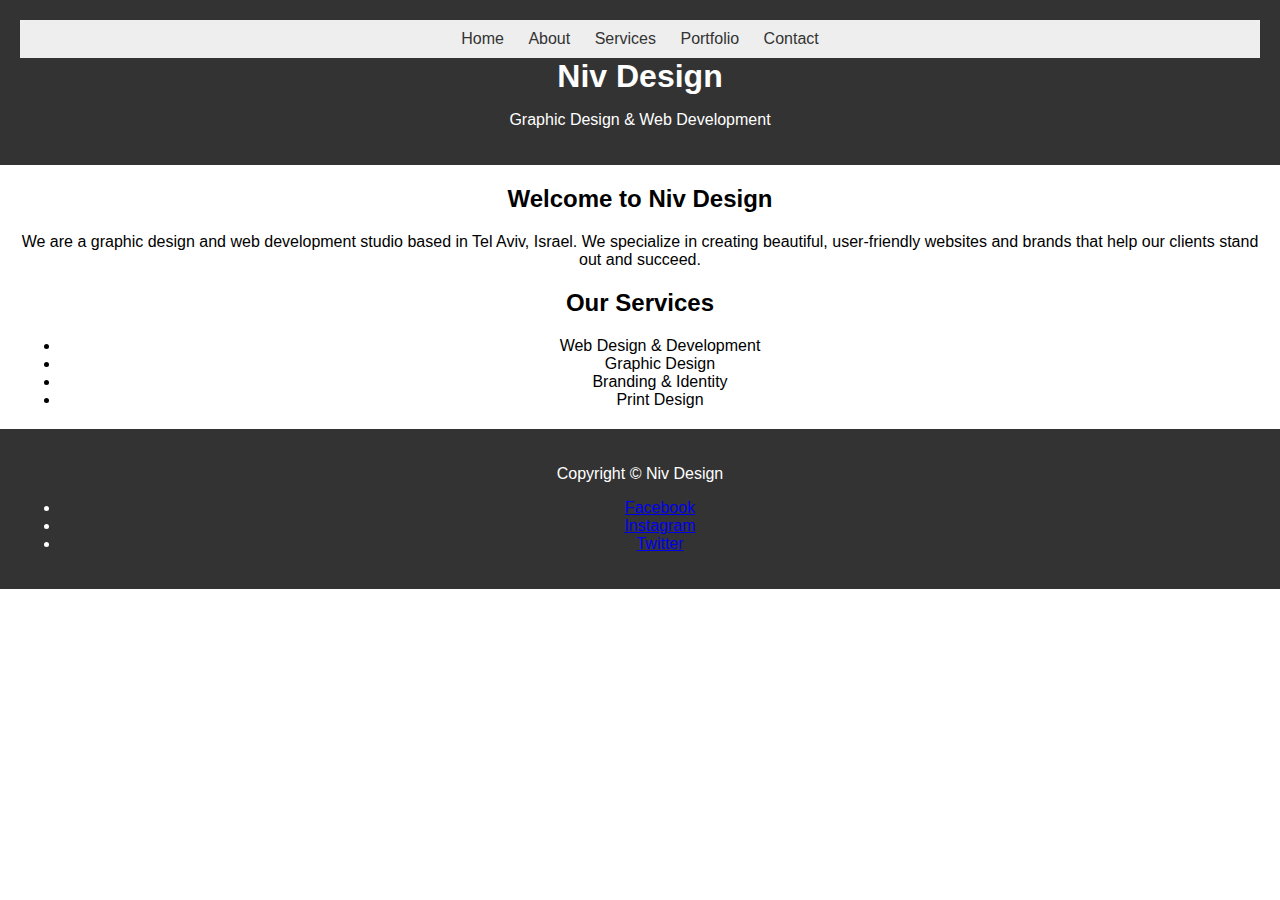
<file: index.html>
<!DOCTYPE html>
<html>
  <head>
    <title>Niv Design</title>
    <link rel="stylesheet" href="styles.css" />
  </head>
  <body>
    <header>
      <nav>
        <ul>
          <li><a href="#">Home</a></li>
          <li><a href="#">About</a></li>
          <li><a href="#">Services</a></li>
          <li><a href="#">Portfolio</a></li>
          <li><a href="#">Contact</a></li>
        </ul>
      </nav>
      <h1>Niv Design</h1>
      <p>Graphic Design &amp; Web Development</p>
    </header>
    <main>
      <section>
        <h2>Welcome to Niv Design</h2>
        <p>We are a graphic design and web development studio based in Tel Aviv, Israel. We specialize in creating beautiful, user-friendly websites and brands that help our clients stand out and succeed.</p>
      </section>
      <section>
        <h2>Our Services</h2>
        <ul>
          <li>Web Design &amp; Development</li>
          <li>Graphic Design</li>
          <li>Branding &amp; Identity</li>
          <li>Print Design</li>
        </ul>
      </section>
    </main>
    <footer>
      <p>Copyright &copy; Niv Design</p>
      <ul>
        <li><a href="#">Facebook</a></li>
        <li><a href="#">Instagram</a></li>
        <li><a href="#">Twitter</a></li>
      </ul>
    </footer>
  </body>
</html>
</file>
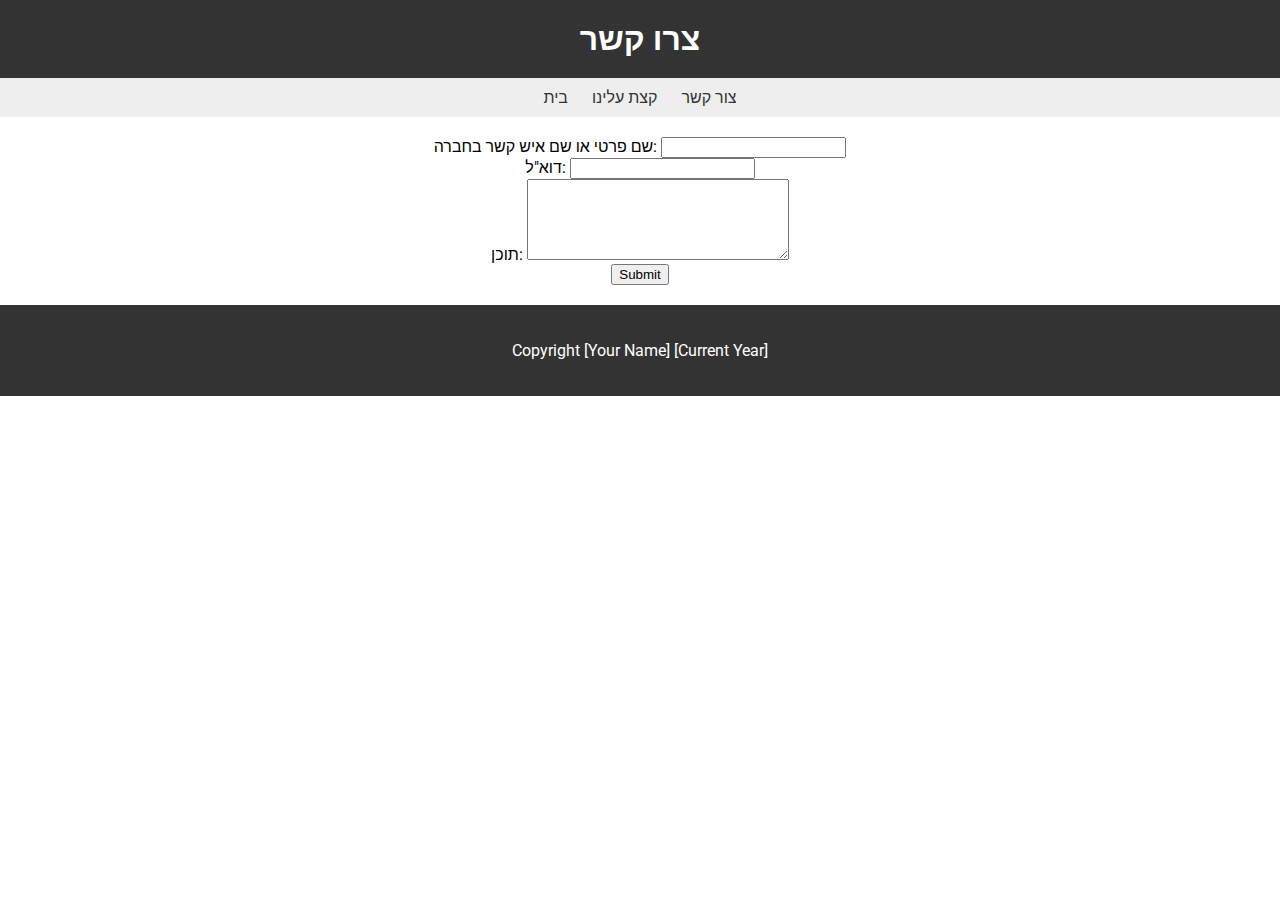
<file: Contact.html>
<!DOCTYPE html>
<html>
<head>
  <title>ESD</title>
  <link rel="stylesheet" type="text/css" href="styles.css">
  <meta charset="utf-8">
  <link href='https://fonts.googleapis.com/css?family=Roboto' rel='stylesheet'>
</head>
<body>
<header>
  <h1>צרו קשר</h1>
</header>
<nav>
  <ul>
    <li><a href="Main.html">בית</a></li>
    <li><a href="About.html">קצת עלינו</a></li>
    <li><a href="Contact.html">צור קשר</a></li>
  </ul>
</nav>
<main>
  <!-- The form element represents a form that the user can fill out and submit -->
  <form action="/submit-form" method="post">
    <!-- The input elements allow the user to enter their name, email address, and message -->
    <div>
      <label for="name">שם פרטי או שם איש קשר בחברה:</label>
      <input type="text" id="name" name="name">
    </div>
    <div>
      <label for="email">דוא"ל:</label>
      <input type="email" id="email" name="email">
    </div>
    <div>
      <label for="message">תוכן:</label>
      <textarea id="message" name="message" rows="5" cols="30"></textarea>
    </div>
    <!-- The submit button allows the user to submit the form -->
    <div>
      <input type="submit" value="Submit">
    </div>
  </form>
</main>
  <footer>
    <p>Copyright [Your Name] [Current Year]</p>
  </footer>
</body>
</html>
</file>
<file: styles.css>
body {
  font-family: 'Roboto', sans-serif;
  margin: 0;
  padding: 0;
  text-align: center;
}

header {
  background-color: #333;
  color: white;
  padding: 20px;
  text-align: center;
}

header h1 {
  margin: 0;
}

nav {
  background-color: #eee;
  display: flex;
  justify-content: space-around;
}

nav ul {
  list-style: none;
  margin: 0;
  padding: 0;
}

nav li {
  display: inline-block;
}

nav a {
  color: #333;
  display: block;
  padding: 10px;
  text-decoration: none;
}

nav a:hover {
  background-color: #333;
  color: white;
}

main {
  margin: 20px;
}

#customers {
  margin: 20px;
}

#customers h2 {
  text-align: center;
}

.customer-logos {
  display: flex;
  flex-wrap: wrap;
  justify-content: space-around;
}

.customer-logos img {
  width: 200px;
  height: 200px;
  object-fit: cover;
  margin: 10px;
}

footer {
  background-color: #333;
  color: white;
  padding: 20px;
  text-align: center;
}

@media (max-width: 768px) {
  nav {
    flex-direction: column;
  }
  nav a {
    display: block;
    text-align: center;
  }
}
</file>
